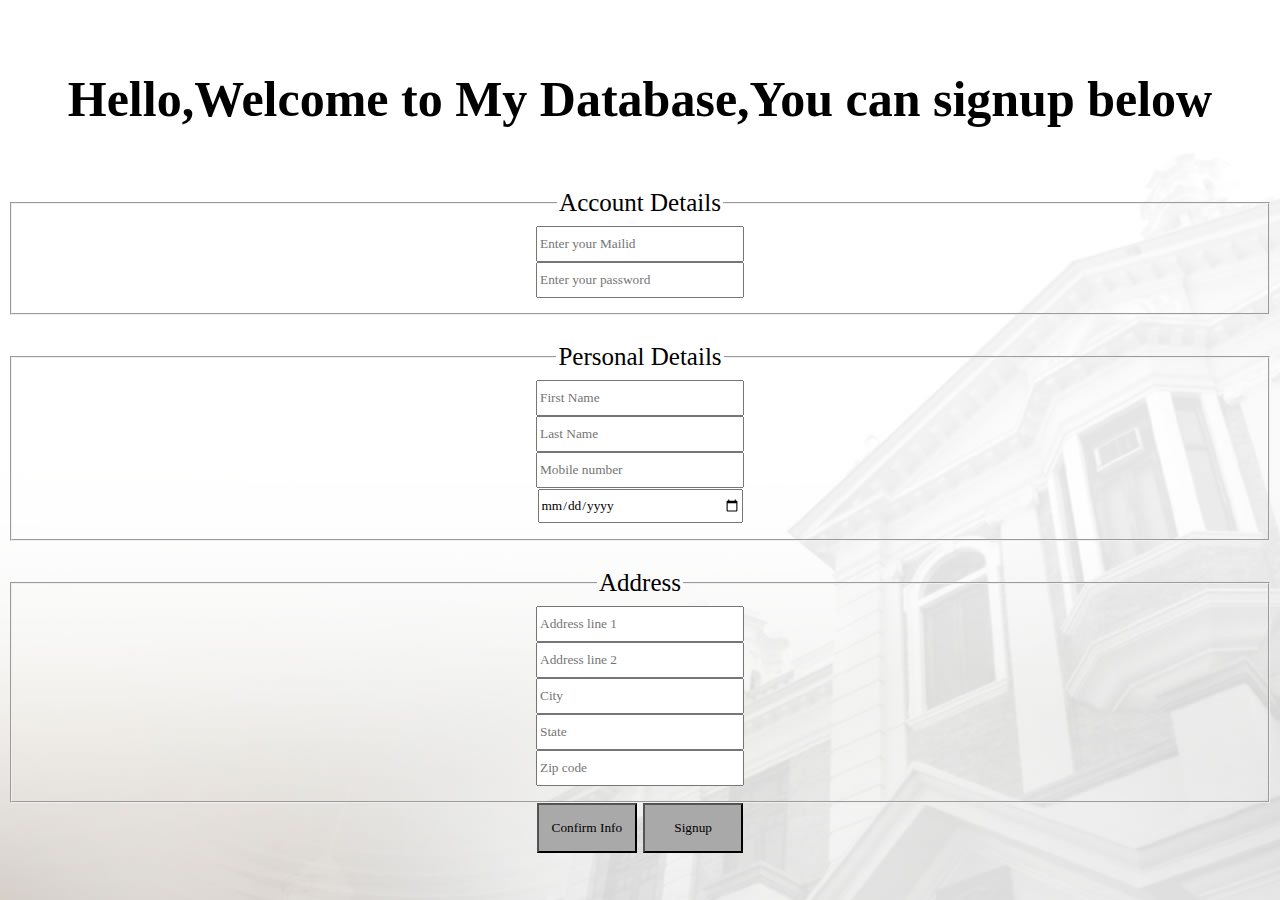
<file: Source/Index.html>
<!DOCTYPE html>
<html lang="en" xmlns="http://www.w3.org/1999/html">
<head>
    <meta charset="UTF-8">
    <title>MongoDB</title>
    <link rel="stylesheet" href="Styler.css">
    <script>
        function onclicked() {
            var x= new XMLHttpRequest();
            x.onreadystatechange = function() {
                if (this.readyState == 4 && this.status == 200) {
                   document.getElementById("demo").innerHTML="Inserted Successfully";
                }
            };
            x.open("POST","https://api.mlab.com/api/1/databases/mean/collections/Users?apiKey=V09DGQUksw3g_Fj1BtOPJNjvSxlXzTLM",true);
            x.setRequestHeader("Content-type", "application/json");
            var Email = document.getElementById("mail").value;
            var Password = document.getElementById("pwd").value;
            var Fname = document.getElementById("fname").value;
            var Lname = document.getElementById("lname").value;
            var Mobno = document.getElementById("mobno").value;
            var Date = document.getElementById("dob").value;
            var line1 = document.getElementById("line1").value;
            var line2 = document.getElementById("line2").value;
            var city = document.getElementById("city").value;
            var state = document.getElementById("state").value;
            var zip = document.getElementById("zip").value;
            var y = {"Emailid": Email,
                     "Password":Password,
                     "Fname":Fname,
                     "Lname":Lname,
                     "Mobno":Mobno,
                     "Date":Date,
                     "line1":line1,
                     "line2":line2,
                     "city":city,
                     "state":state,
                     "zip":zip
            };
            x.send(JSON.stringify(y));
        }
    </script>
</head>
<body background="Back.jpg">
<Div>
    <br/>
    <h1 id="demo" align="center" style="font-family: Calibri">Hello,Welcome to My Database,You can signup below</h1><br/>
    <form action="Home.html" class="div">
        <fieldset>
            <legend align="center">Account Details</legend>
            <center><input type="email" id="mail" placeholder="Enter your Mailid"><br/>
            <input type="password" id="pwd" placeholder="Enter your password"><br/></center>
        </fieldset>
        <br/>
        <fieldset>
            <legend align="center">Personal Details</legend>
           <center><input type="text" id="fname" placeholder="First Name" ><br/>
            <input type="text" id="lname" placeholder="Last Name" ><br/>
            <input type="number" id="mobno" placeholder="Mobile number"><br/>
               <input type="date" id="dob" placeholder="Date of Birth"> <br/></center>
        </fieldset><br/>
        <fieldset>
            <legend align="center">Address</legend>
           <center><input type="text" id="line1" placeholder="Address line 1"><br/>
            <input type="text" id="line2" placeholder="Address line 2"><br/>
            <input type="text" id="city" placeholder="City"><br/>
            <input type="text" id="state" placeholder="State"><br/>
               <input type="number" id="zip" placeholder="Zip code"></center>
        </fieldset>
       <center><input style="height: 50px;width: 100px;background-color: darkgray" type="button" id="sub" value="Confirm Info" onclick="onclicked()">
           <input style="height: 50px;width: 100px;background-color: darkgray" type="submit" value="Signup"></center>
    </form>
</Div>
</body>
</html>
</file>
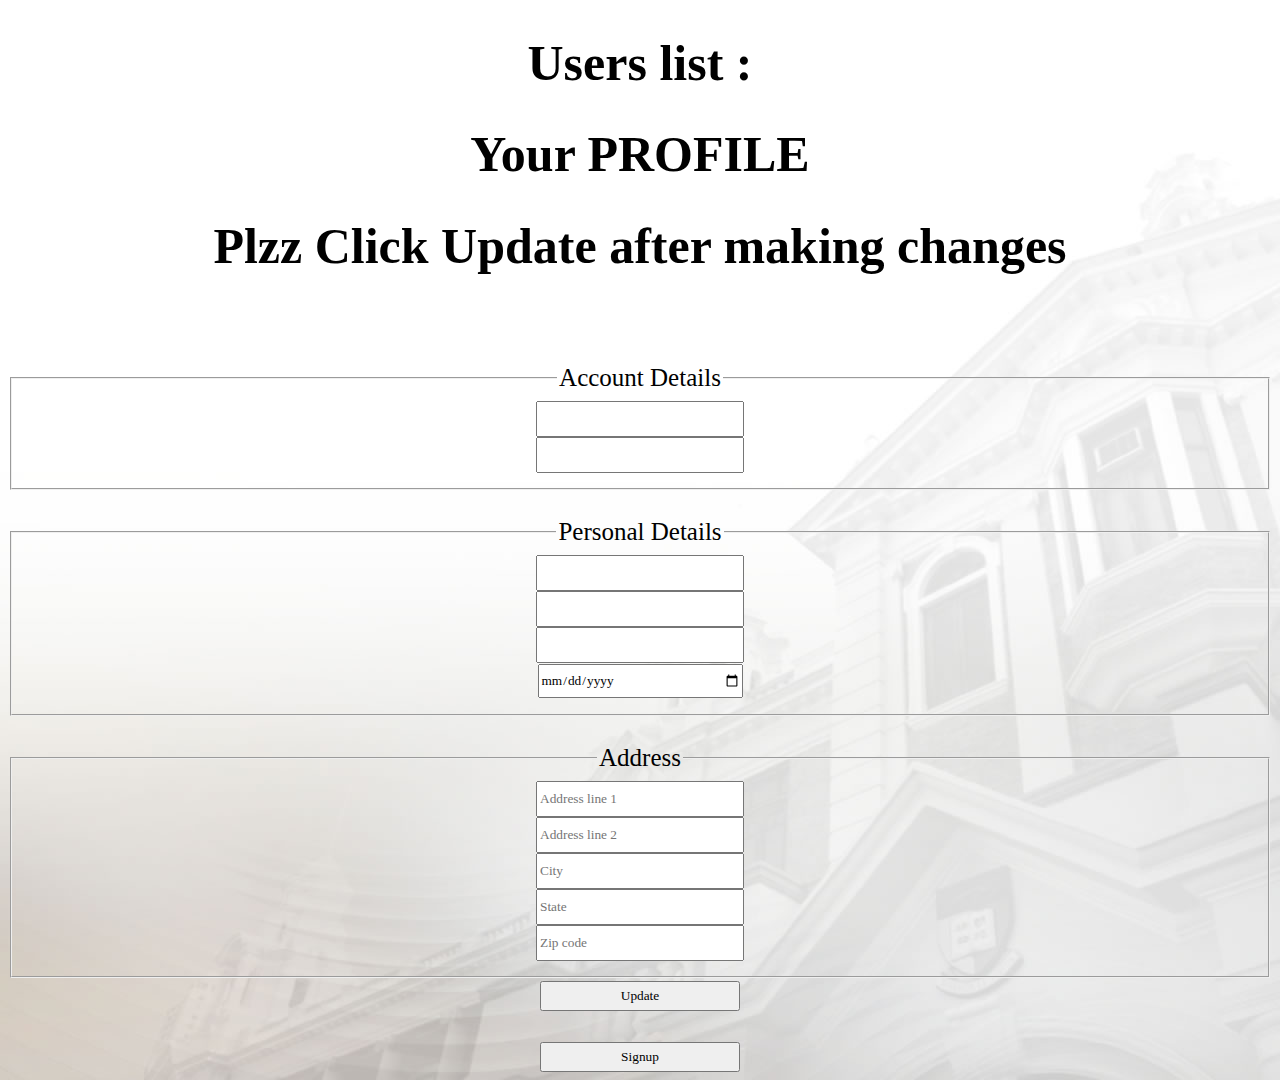
<file: Source/Home.html>
<!DOCTYPE html>
<html lang="en">
<head>
    <meta charset="UTF-8">
    <title>MongoDB</title>
    <link rel="stylesheet" href="Styler.css">
    <script>
        var id;
        function onloaded() {
            var abcd = new XMLHttpRequest();
            var w;
            abcd.open("GET","https://api.mlab.com/api/1/databases/mean/collections/Users?c=true&apiKey=V09DGQUksw3g_Fj1BtOPJNjvSxlXzTLM",true);
            abcd.onreadystatechange = function () {
                if (this.readyState == 4 && this.status == 200) {
                    w = JSON.parse(abcd.responseText);
                }};
            abcd.send(null);
            var Z = new XMLHttpRequest();
            Z.open("GET","https://api.mlab.com/api/1/databases/mean/collections/Users?apiKey=V09DGQUksw3g_Fj1BtOPJNjvSxlXzTLM",true);
            Z.onreadystatechange = function () {
                if (this.readyState == 4 && this.status == 200) {
                    var y = JSON.parse(Z.responseText);
                    var s="";
                   for(var i = 0 ; i<w ; i++) {
                            s = s + "\n"+y[i].Fname + y[i].Lname+"," + "\n";
                        }
                        var t = w-1;
                    document.getElementById("users").innerHTML = s;
                        id = y[t]._id.$oid;
                        document.getElementById("mail").value = y[t].Emailid;
                        document.getElementById("pwd").value = y[t].Password;
                        document.getElementById("fname").value = y[t].Fname;
                        document.getElementById("lname").value = y[t].Lname;
                        document.getElementById("mobno").value = y[t].Mobno;
                        document.getElementById("dob").value = y[t].Date;
                        document.getElementById("line1").value = y[t].line1;
                        document.getElementById("line2").value = y[t].line2;
                        document.getElementById("city").value = y[t].city;
                        document.getElementById("state").value = y[t].state;
                        document.getElementById("zip").value = y[t].zip;
                        //document.getElementById("demo").innerHTML = id;
                }
             };
            Z.send(null);
        }
        function updater() {
            var a= new XMLHttpRequest();
            a.open("DELETE","https://api.mlab.com/api/1/databases/mean/collections/Users/"+id+"?apiKey=V09DGQUksw3g_Fj1BtOPJNjvSxlXzTLM",true);
            a.onreadystatechange = function() {
                if (this.readyState == 4 && this.status == 200) {
                    document.getElementById("demo").innerHTML="Updated successfully";
                }
            };
            a.send();
            var x= new XMLHttpRequest();
            x.onreadystatechange = function() {
                if (this.readyState == 4 && this.status == 200) {
                    document.getElementById("demo").innerHTML="Updated Successfully";
                }
            };
            x.open("POST","https://api.mlab.com/api/1/databases/mean/collections/Users?apiKey=V09DGQUksw3g_Fj1BtOPJNjvSxlXzTLM",true);
            x.setRequestHeader("Content-type", "application/json");
            var Email = document.getElementById("mail").value;
            var Password = document.getElementById("pwd").value;
            var Fname = document.getElementById("fname").value;
            var Lname = document.getElementById("lname").value;
            var Mobno = document.getElementById("mobno").value;
            var Date = document.getElementById("dob").value;
            var line1 = document.getElementById("line1").value;
            var line2 = document.getElementById("line2").value;
            var city = document.getElementById("city").value;
            var state = document.getElementById("state").value;
            var zip = document.getElementById("zip").value;
            var y = {"Emailid": Email,
                "Password":Password,
                "Fname":Fname,
                "Lname":Lname,
                "Mobno":Mobno,
                "Date":Date,
                "line1":line1,
                "line2":line2,
                "city":city,
                "state":state,
                "zip":zip
            };
            x.send(JSON.stringify(y));
        }
    </script>
</head>
<body onload="onloaded()" background="Back.jpg">
<div align="center">
    <h1>Users list :</h1>
    <h1 id="users"></h1>
</div>
<div align="center">
    <h1 >Your PROFILE</h1>
    <h1 id="demo">Plzz Click Update after making changes</h1>
    <br/><br/>
    <form action="Home.html" class="div">
        <fieldset>
            <legend align="center">Account Details</legend>
            <input type="email" id="mail"><br/>
            <input type="password" id="pwd"><br/>
        </fieldset>
        <br/>
        <fieldset>
            <legend align="center">Personal Details</legend>
            <input type="text" id="fname" ><br/>
            <input type="text" id="lname" ><br/>
            <input type="number" id="mobno" ><br/>
            <input type="date" id="dob"> <br/>
        </fieldset><br/>
        <fieldset>
            <legend align="center">Address</legend>
            <input type="text" id="line1" placeholder="Address line 1"><br/>
            <input type="text" id="line2" placeholder="Address line 2"><br/>
            <input type="text" id="city" placeholder="City"><br/>
            <input type="text" id="state" placeholder="State"><br/>
            <input type="number" id="zip" placeholder="Zip code"><br/>
        </fieldset>
        <input type="button" id="sub" value="Update" onclick="updater()"><br/><br/>
        <input type="submit" value="Signup">
    </form>
</div>
</body>
</html>
</file>
<file: Source/Styler.css>
body{
    background-color: #525252;
    font-size: 25px;
}
input{
    font-family: Calibri;
    width: 200px;
    height: 30px;
}
</file>
